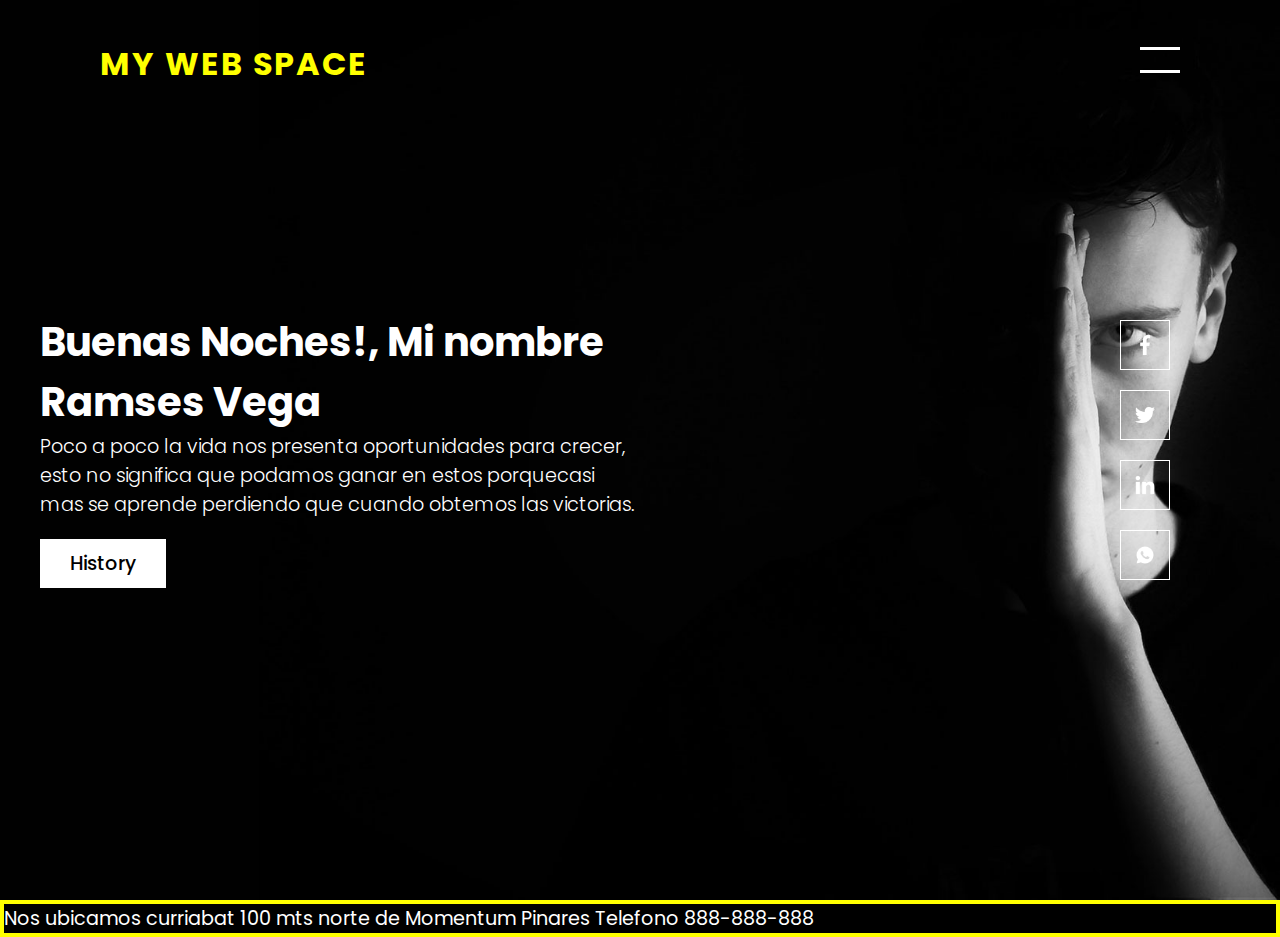
<file: Primera.html>
<!DOCTYPE html>
<html lang="en">

<head>
    <meta charset="UTF-8">
    <meta name="viewport" content="width=device-width, initial-scale=1.0">
    <link rel="stylesheet" href="style1.css">
    <title>Opening
        
    </title>
</head>

<body>
    <section class="banner" id="sec">
        <header>
            <a href="#" class="logo">MY WEB SPACE</a>
            <div id="toggle" onclick="toggle()"></div>
        </header>
        <div class="content">
            <h2>Buenas Noches!, Mi nombre  Ramses Vega </h2>
            <p>Poco a poco la vida nos presenta oportunidades para crecer, esto no significa
                que podamos ganar en estos porquecasi mas se aprende perdiendo que cuando 
                obtemos las victorias.
            </p>
            <a href="#">History</a>
        </div>
        <ul class="redes">
            <li><a href="#"><img src="content/images/facebook.png" alt="icono red social"></a></li>
            <li><a href="#"><img src="content/images/twitter.png" alt="icono red social"></a></li>
            <li><a href="#"><img src="content/images/linkedin.png" alt="icono red social"></a></li>
            <li><a href="#"><img src="content/images/whatsapp.png" alt="icono red social"></a></li>
        </ul>

    </section>
    <nav id="navigation">
        <ul>
            <li><a href="#">Inicio</a></li>
            <li><a href="#">Acerca de mí</a></li>
            <li><a href="#">Servicios</a></li>
            <li><a href="#">Portafolio</a></li>
            <li><a href="#">Contacto</a></li>
        </ul>
    </nav>
<script type="text/javascript">
    function toggle(){
        var seccion = document.getElementById("sec")
        var nav = document.getElementById("navigation")
        seccion.classList.toggle('active')
        nav.classList.toggle('active')
    }
</script>
<footer>
    <h1><strong>Nos ubicamos curriabat 100 mts norte de Momentum Pinares 
        Telefono 888-888-888
    </h1></strong> 
</footer>
</body>

</html>
</file>
<file: style1.css>
@import url('https://fonts.googleapis.com/css?family=Poppins:200,300,400,500,600,700,800,900&display=swap');
/* Viewport */
*{
    margin: 0;
    padding: 0;
    box-sizing: border-box;
    font-family: 'Poppins', sans-serif;
}

header{
    position: absolute;
    top: 0;
    left: 0;
    width: 100%;
    display: flex;
    justify-content: space-between;
    padding: 40px 100px;
    z-index: 10;
    transition: 0.6s;
}

header .logo{
   position: relative;
   font-weight: 700; 
   color: yellow;
   text-decoration: none;
   font-size: 2em;
   text-transform: uppercase;
   letter-spacing: 2px;
   transition: 0.9s;
}

header #toggle{
    position: relative;
    width: 40px;
    height: 40px;
}

header > #toggle::before{
    content: '';
    position: absolute;
    top: 7px;
    width: 100%;
    height: 3px;
    background-color: white;

    /* Top = arriba
        left = izq
        right = der
        bottom=abajo */
}


header > #toggle::after{
    content: '';
    position: absolute;
    bottom: 7px;
    width: 100%;
    height: 3px;
    background-color: white;
    /* Top = arriba
        left = izq
        right = der
        bottom=abajo */
}

.banner.active header #toggle::before{
    top: 50%;
    left: 50%;
    /* trasnformaciones
    permiten manipular y transformar elementos */
    transform: translate(-50%,-50%) rotate(45deg);
}

.banner.active header #toggle::after{
    top: 50%;
    left: 50%;
    /* trasnformaciones
    permiten manipular y transformar elementos */
    transform: translate(-50%,-50%) rotate(-45deg);
}

.banner{
    position: relative;
    width: 100%;
    min-height: 100vh;
    background: url(content/images/bg.jpg);
    background-size: cover;
    display: flex;
    align-items: center;
    transition: 0.5s;
}

.banner .active{
    transform: translateY(-400px);
}

#navigation{
    position: fixed;
    top: 0;
    right: -400px;
    width: 400px;
    height: 100vh;
    background: lightskyblue;
    z-index: 1;
    display: grid;
    place-items: center;
    transition: 0.5s;
}

#navigation.active{
    right: 0;
}

#navigation ul li a{
    color: white;
    text-decoration: none;
    display: inline-block;
    font-size: 2em;
    font-weight: 700;
    text-transform: uppercase;
}
.content {
    max-width: 600px;
    margin-left: 40px;
}

.content h2{
    color: white;
    font-size: 2.5em;

}
.content p{
    font-size: 1.2em;
    color: white;
    font-weight: 300;
}

.content a{
    position: relative;
    display: inline-block;
    margin-top: 20px;
    background: white;
    color: black;
    padding: 10px 30px;
    text-decoration: none;
    font-size: 1.2em;
    font-weight: 500;    
}

.redes{
    position: absolute;
    display: flex;
    flex-direction: column;
    right: 100px;
}

.redes li{
    list-style: none;
}

.redes li a{
    position: relative;
    display: grid;
    place-items: center;
    width: 50px;
    height: 50px;
    text-decoration: none;
    border: 1px solid #fff;
    margin: 10px;
}

.redes li a:hover{
    background-color: #fff;
}

.redes li a img:hover{
    filter: invert(0);
}

.redes li a img{
    max-width: 20px;
    color: #000; 
    filter: invert(1);   
}
footer{
background-color: black;
border: 4px solid yellow;
     
}
h1{
    font-size: 1.2em;
    color: white;
    font-weight: 300;
}
</file>
